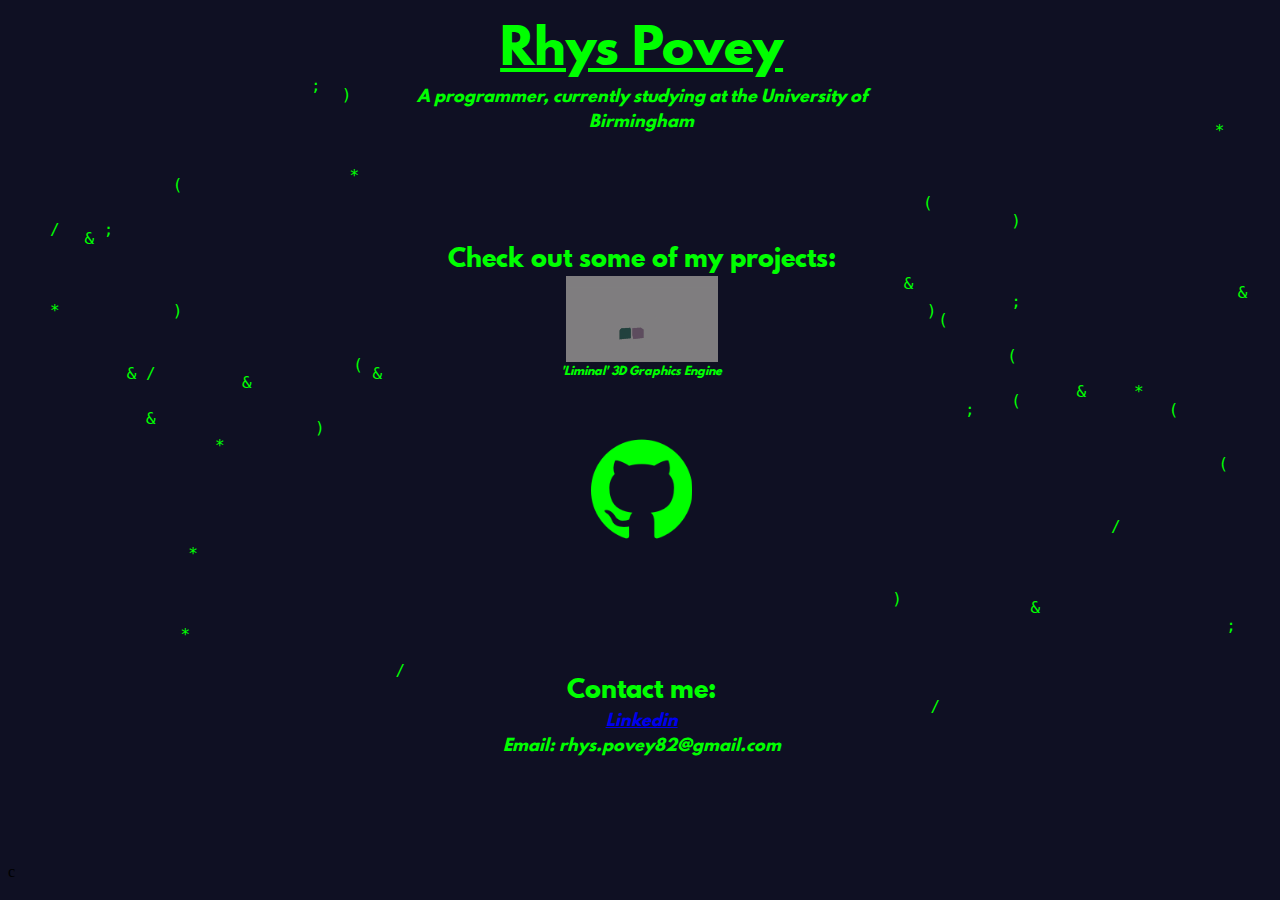
<file: index.html>
<!DOCTYPE html>
<html>
<link rel="stylesheet" href="style.css">

<body style="background-color: rgb(15,16,35); width: 99%; height: 90%"
	  onLoad="startFunction()" class="display-grid">
	
	<div id="leftContainer" class=animationContainer style="grid-column: 1; grid-row-start: 1; grid-row-end: 4;"></div>
			
	<!-- TITLE -->
	<div class=textBox style="grid-column: 2; grid-row: 1;">
		<div class=head1>Rhys Povey</div>
		<div class=head3>A programmer, currently studying at the University of Birmingham</div>
	</div>
			
	<!-- PROJECTS / GITHUB -->
	<div class=textBox style="grid-column: 2; grid-row: 2">
		<div class=head2>Check out some of my projects:</div>
		<a href="https://github.com/Rpovey04/Liminal-Engine" style="width: 30%; display: block; margin-left: auto; margin-right: auto;">
		<img  src="media/liminal.gif" style="width: 100%; height: 30%; display: block; margin-left: auto; margin-right: auto;"></img></a>
		<div class=subhead1>'Liminal' 3D Graphics Engine</div>
		
		<a href="https://github.com/Rpovey04" style="width:20%; display: block; margin-left: auto; margin-right: auto; padding-top: 35px;">
		<svg xmlns="http://www.w3.org/2000/svg" version="1.1" style="width:100%; display: block; margin-left: auto; margin-right: auto;">
			<filter id="allGreen">
				<feFlood flood-color="rgb(0, 255, 0)" flood-opacity="1" result="flood"/>
				<feComposite in="SourceGraphic" in2="flood" operator="arithmetic" k1="1" k2="0" k3="0" k4="0" />
			</filter>
			<image width="100%" height="100%" xlink:href="media/github_logo.png" filter="invert(100%) url(#allGreen)"/>
		</svg>
		</a>
	</div>
	
	<!-- CONTACTS -->
	<div class=textBox style="grid-column: 2; grid-row: 3;">
		<div class=head2>Contact me:</div>
		<div class=head3><a href="https://www.linkedin.com/in/rhys-povey-108137223/">Linkedin</a></div>
		<div class=head3>Email: rhys.povey82@gmail.com</div>
	</div>
	
	<!-- FOOTER -->
	<div id="rightContainer" class=animationContainer style="grid-column: 3; grid-row-start: 1; grid-row-end: 4;"></div>
	
	<div style="display: flex; grid-row: 4; grid-column-start: 1; grid-column-end: 4;">
		c
	</div>
	
	<script src="indexScript.js"></script>
</body>
</html>
</file>
<file: style.css>
@font-face {
    font-family: 'league_spartanbold';
    src: url('leaguespartan-bold-webfont.woff2') format('woff2'),
         url('leaguespartan-bold-webfont.woff') format('woff');
    font-weight: normal;
    font-style: normal;

}

.animationContainer {
	height: 95vh; 
}

.textBox {
	width: 100%;
	height: 100%
	margin: auto;
}

.head1, .head2, .head3, .subhead1 {
	 margin: auto; 
	 text-align: center; 
	 font-family: league_spartanbold;
	 color: rgb(0, 255, 0);
	 position: relative;
}

.head1 {
	text-decoration: underline;
	font-size: 300%;
}

.head2 {
	font-size: 150%;
}

.head3 {
	font-style: italic;
	font-size: 100%;
}

.subhead1 {
	font-style: italic;
	font-size: 70%;
}


.floatingCharacter, .snakeBody {
	font-family: Consolas,monaco,monospace; /*Standard vs font, I like how it looks but might change*/
	width: 1%;
	height: 1%;
	position: absolute;
}

.floatingCharacter {
	color: rgb(0, 255, 0);
}

.snakeBody {
	color: rgb(255, 0, 0);
}

.display-grid {
  width: 100vw;
  display: grid;
  grid-template-columns: 30% 40% 30%;
}
</file>
